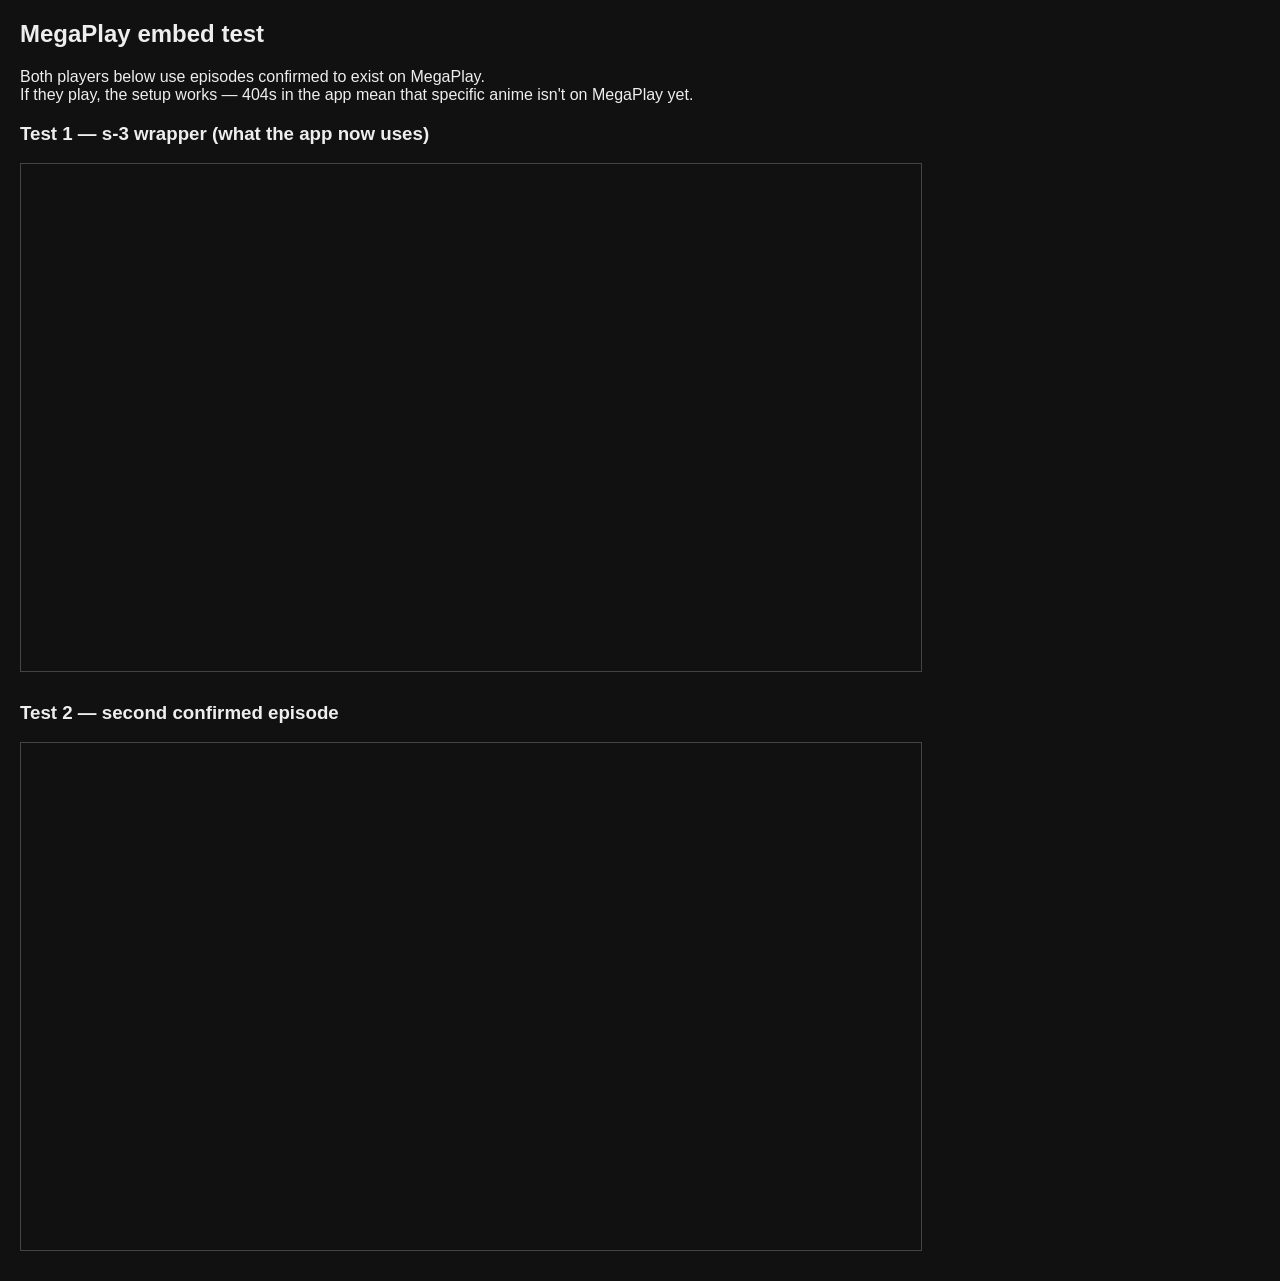
<file: test-player.html>
<!DOCTYPE html>
<html>
<head>
<meta charset="utf-8">
<title>MegaPlay embed test</title>
<style>
  body{background:#111;color:#eee;font-family:sans-serif;margin:20px;}
  iframe{width:100%;max-width:900px;aspect-ratio:16/9;border:1px solid #444;display:block;margin:10px 0 30px;}
</style>
</head>
<body>
<h2>MegaPlay embed test</h2>
<p>Both players below use episodes confirmed to exist on MegaPlay.<br>
If they play, the setup works — 404s in the app mean that specific anime isn't on MegaPlay yet.</p>

<h3>Test 1 — s-3 wrapper (what the app now uses)</h3>
<iframe src="https://megaplay.buzz/stream/s-3/170314/sub" allow="autoplay; fullscreen" allowfullscreen></iframe>

<h3>Test 2 — second confirmed episode</h3>
<iframe src="https://megaplay.buzz/stream/s-3/169702/sub" allow="autoplay; fullscreen" allowfullscreen></iframe>
</body>
</html>
</file>
